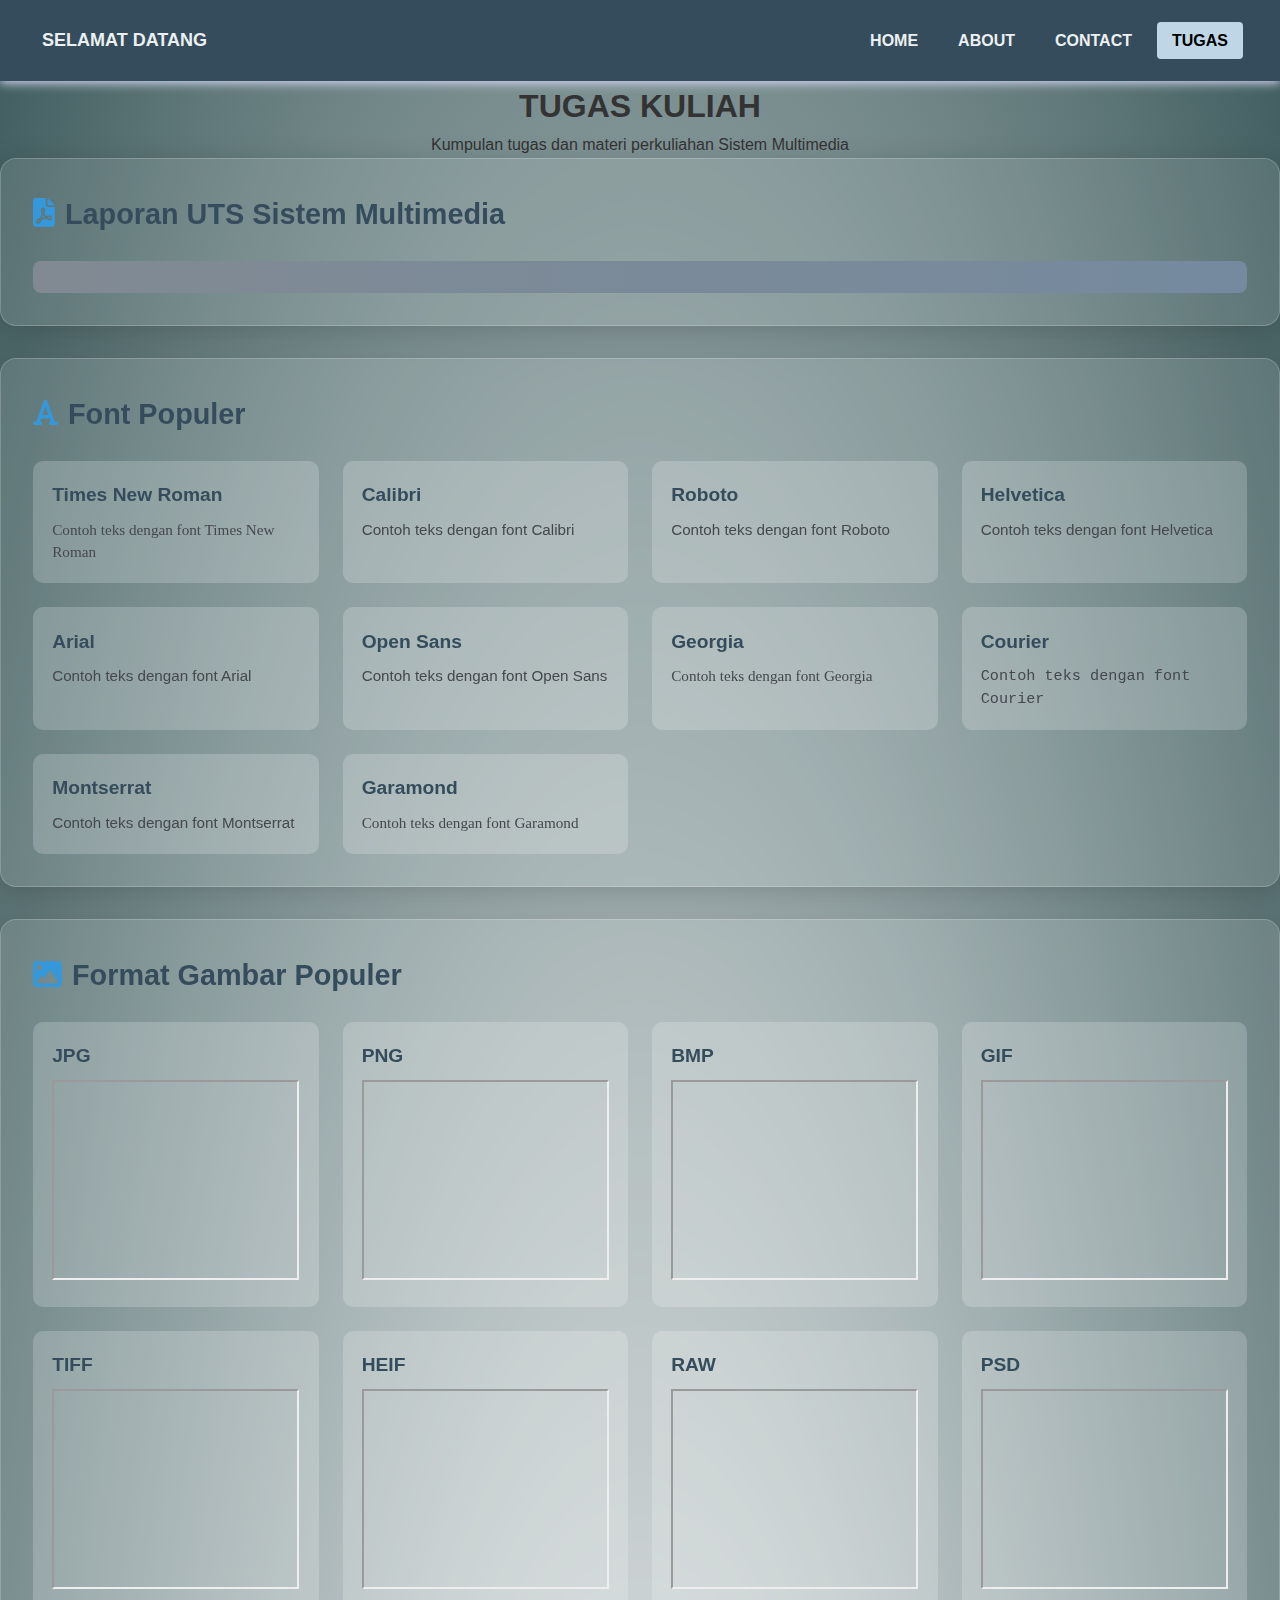
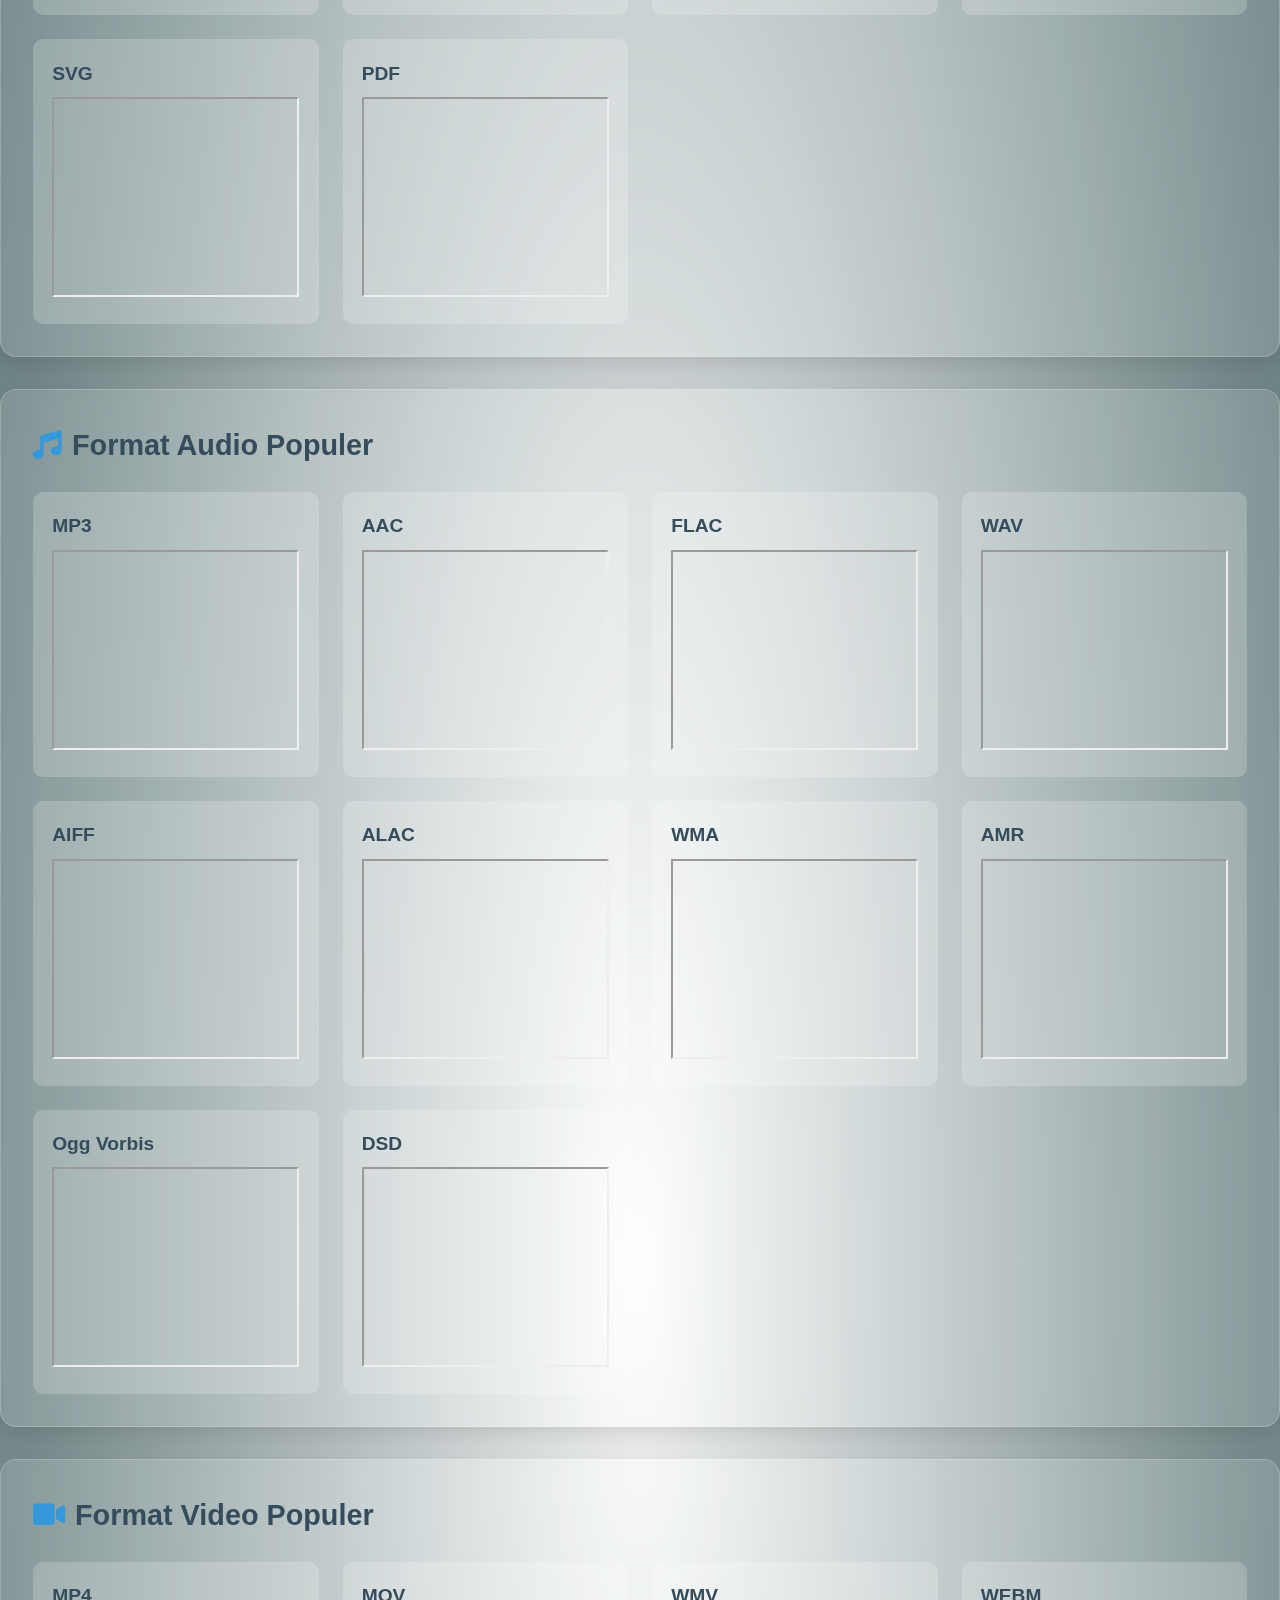
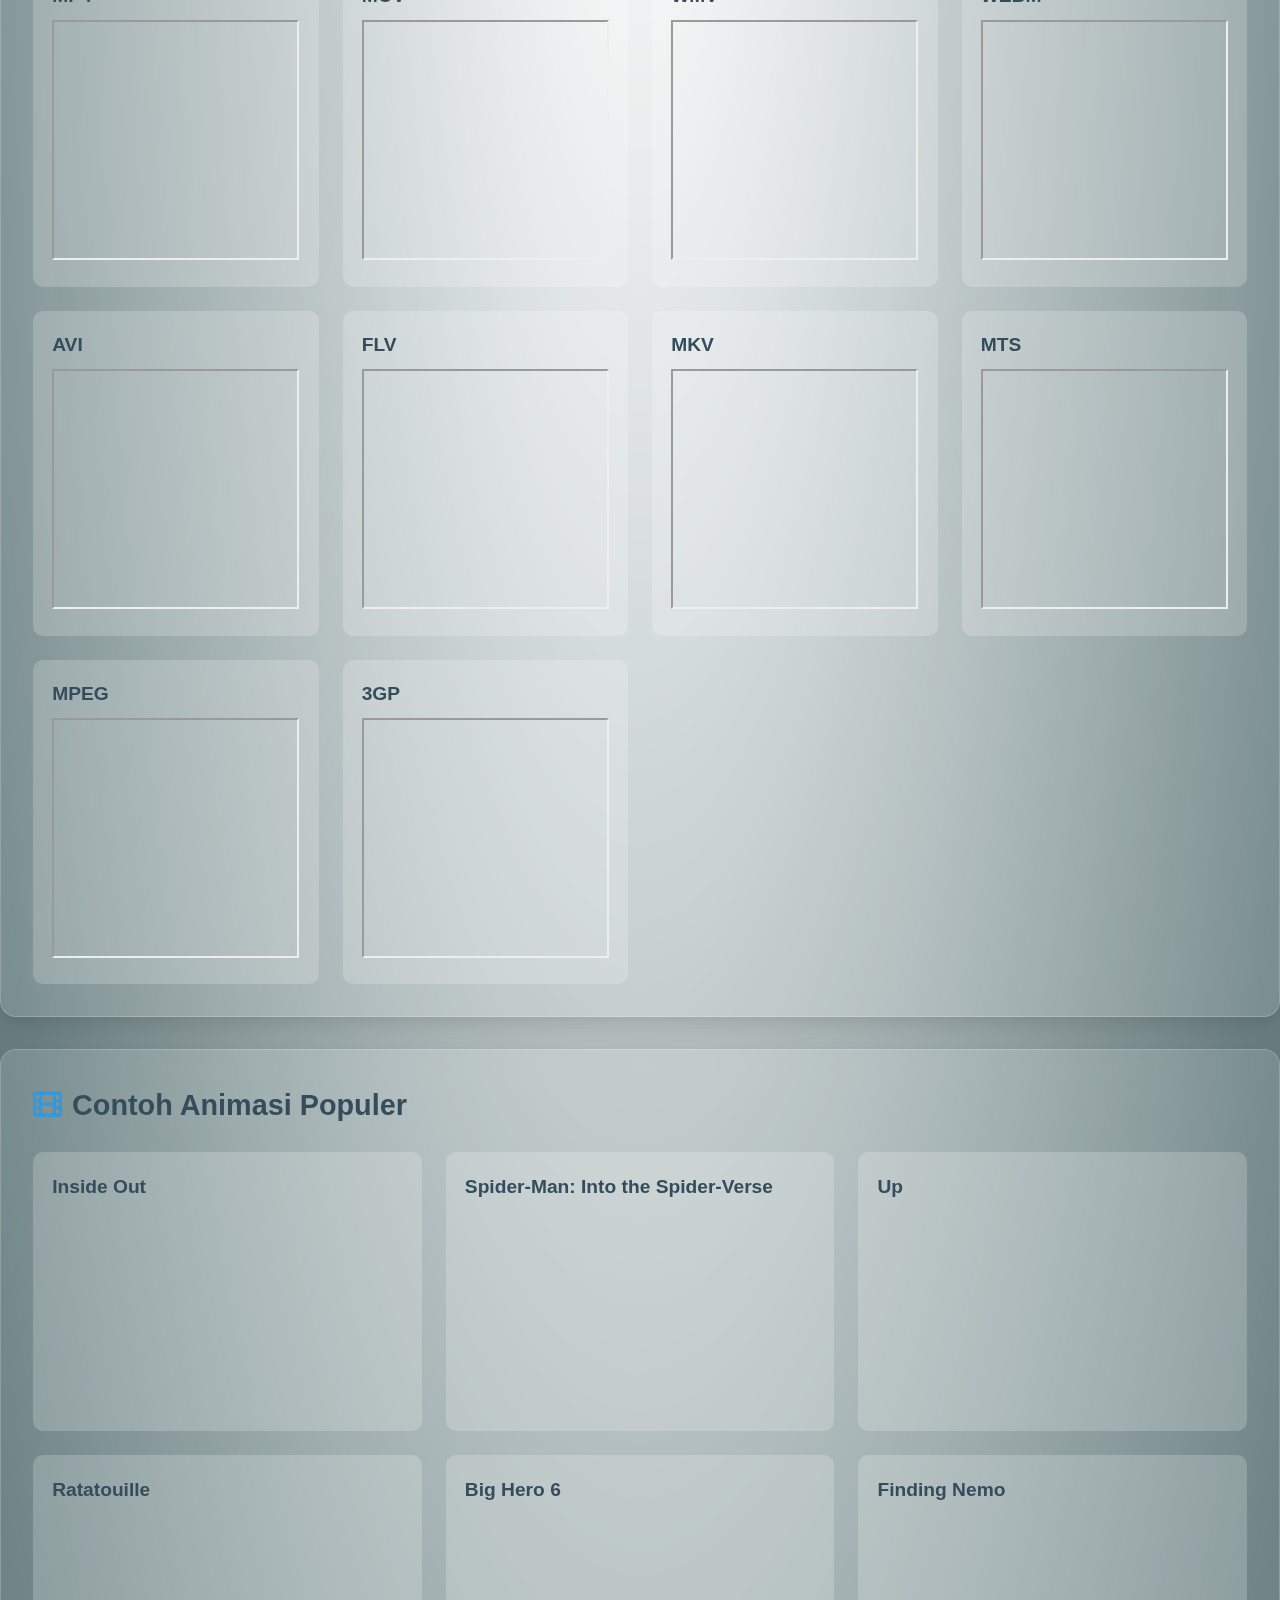
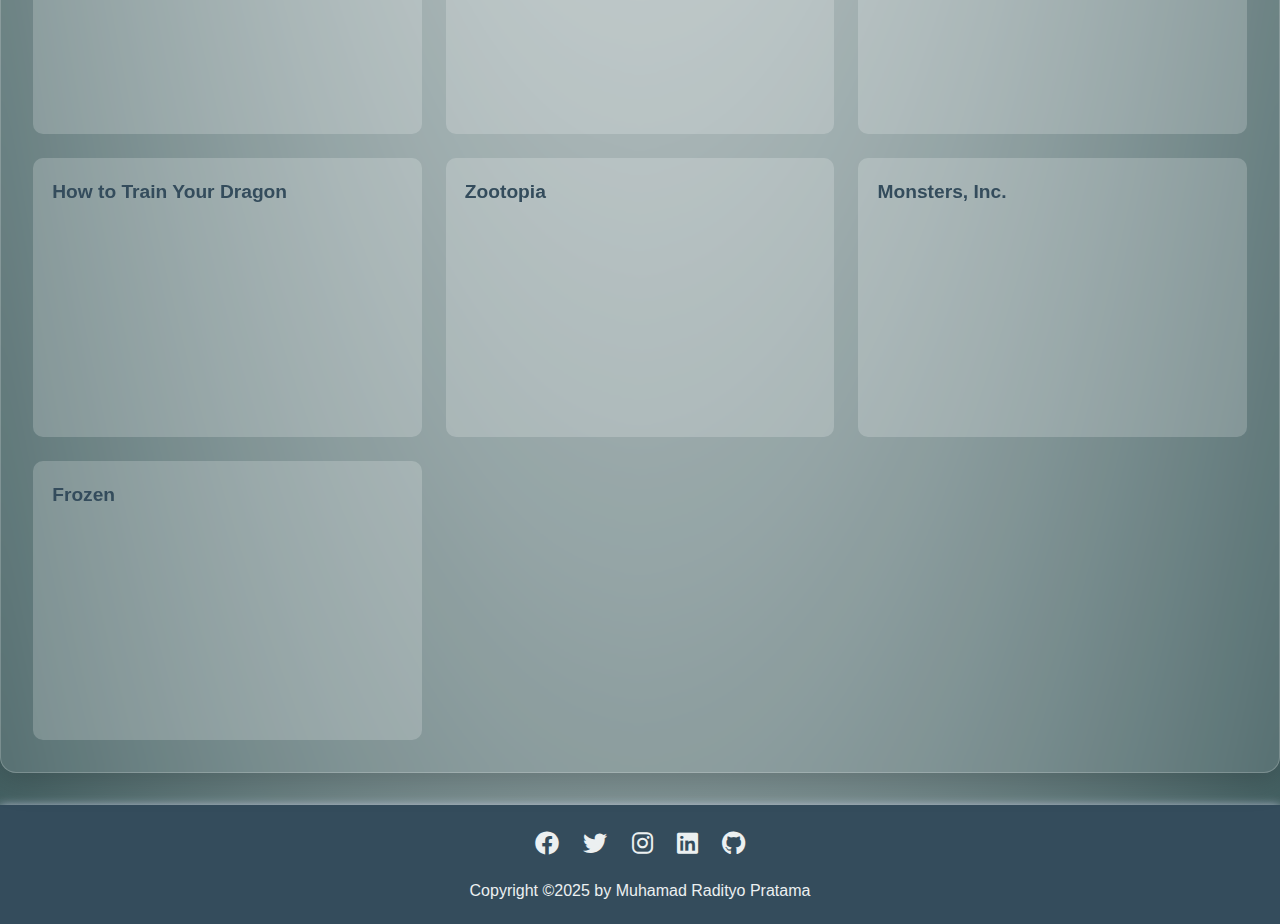
<file: index.html>
<!DOCTYPE html>
<html lang="en">

<head>
    <meta charset="UTF-8">
    <meta name="viewport" content="width=device-width, initial-scale=1.0">
    <title>Muhamad Radityo Pratama - Tugas</title>
    <link rel="stylesheet" href="style1.css">
    <link rel="stylesheet" href="https://cdnjs.cloudflare.com/ajax/libs/font-awesome/6.0.0-beta3/css/all.min.css">
    <link href="https://fonts.googleapis.com/css2?family=Poppins:wght@300;400;500;600;700&display=swap"
        rel="stylesheet">
</head>

<body>
    <!-- NAVBAR -->
    <nav>
        <div>
            <p>SELAMAT DATANG</p>
        </div>
        <ul>
            <li>
                <a href="index.html">HOME</a>
            </li>
            <li>
                <a href="about.html">ABOUT</a>
            </li>
            <li>
                <a href="contact.html">CONTACT</a>
            </li>
            <li>
                <a class="active" href="tugas.html">TUGAS</a>
            </li>
        </ul>
    </nav>

    <!-- CONTENT TUGAS -->
    <main class="main-content">
        <section class="hero-section">
            <div class="hero-text">
                <h1 class="gradient-text">TUGAS KULIAH</h1>
                <p class="subtitle">Kumpulan tugas dan materi perkuliahan Sistem Multimedia</p>
            </div>
        </section>

        <section class="pdf-section">
            <div class="glass-card">
                <h2><i class="fas fa-file-pdf"></i> Laporan UTS Sistem Multimedia</h2>
                <div class="pdf-container">
                    <a href="repo.html" target="_blank">

                    </a>
                </div>
            </div>

            <!-- Font Section -->
            <div class="glass-card">
                <h2><i class="fas fa-font"></i> Font Populer</h2>
                <div class="content-grid">
                    <div class="content-item">
                        <h3>Times New Roman</h3>
                        <p style="font-family: 'Times New Roman', serif;">Contoh teks dengan font Times New Roman</p>
                    </div>
                    <div class="content-item">
                        <h3>Calibri</h3>
                        <p style="font-family: Calibri, sans-serif;">Contoh teks dengan font Calibri</p>
                    </div>
                    <div class="content-item">
                        <h3>Roboto</h3>
                        <p style="font-family: 'Roboto', sans-serif;">Contoh teks dengan font Roboto</p>
                    </div>
                    <div class="content-item">
                        <h3>Helvetica</h3>
                        <p style="font-family: 'Helvetica', sans-serif;">Contoh teks dengan font Helvetica</p>
                    </div>
                    <div class="content-item">
                        <h3>Arial</h3>
                        <p style="font-family: Arial, sans-serif;">Contoh teks dengan font Arial</p>
                    </div>
                    <div class="content-item">
                        <h3>Open Sans</h3>
                        <p style="font-family: 'Open Sans', sans-serif;">Contoh teks dengan font Open Sans</p>
                    </div>
                    <div class="content-item">
                        <h3>Georgia</h3>
                        <p style="font-family: Georgia, serif;">Contoh teks dengan font Georgia</p>
                    </div>
                    <div class="content-item">
                        <h3>Courier</h3>
                        <p style="font-family: 'Courier New', monospace;">Contoh teks dengan font Courier</p>
                    </div>
                    <div class="content-item">
                        <h3>Montserrat</h3>
                        <p style="font-family: 'Montserrat', sans-serif;">Contoh teks dengan font Montserrat</p>
                    </div>
                    <div class="content-item">
                        <h3>Garamond</h3>
                        <p style="font-family: 'Garamond', serif;">Contoh teks dengan font Garamond</p>
                    </div>
                </div>
            </div>


            <!--Gambar section-->

            <div class="glass-card">
                <h2><i class="fas fa-image"></i> Format Gambar Populer</h2>
                <div class="content-grid">
                    <div class="content-item">
                        <h3>JPG</h3>
                        <iframe src="https://drive.google.com/file/d/1p7UaiTvfxj9oQc2V8dy3f-fFqSsCrAS0/preview"
                            width="100%" height="200" allow="autoplay"></iframe>
                    </div>
                    <div class="content-item">
                        <h3>PNG</h3>
                        <iframe src="https://drive.google.com/file/d/11HUMRNZurBcZZ9e-BFwDJGsdsapnO9Ql/preview"
                            width="100%" height="200" allow="autoplay"></iframe>
                    </div>
                    <div class="content-item">
                        <h3>BMP</h3>
                        <iframe src="https://drive.google.com/file/d/1nG48VQXC39H83JK9Nh0TUO3t3zd85nPQ/preview"
                            width="100%" height="200" allow="autoplay"></iframe>
                    </div>
                    <div class="content-item">
                        <h3>GIF</h3>
                        <iframe src="https://drive.google.com/file/d/1AaPFoPtLkbfspb7EzNqBShRLZyhDdNbg/preview"
                            width="100%" height="200" allow="autoplay"></iframe>
                    </div>
                    <div class="content-item">
                        <h3>TIFF</h3>
                        <iframe src="https://drive.google.com/file/d/1IDZNoW2ZdYyuA-qB9trtLAXpuaS9zH_K/preview"
                            width="100%" height="200" allow="autoplay"></iframe>
                    </div>
                    <div class="content-item">
                        <h3>HEIF</h3>
                        <iframe src="https://drive.google.com/file/d/1RW3rW2_xoXwoDVMP9-LIXYaPp5oVkxFK/preview"
                            width="100%" height="200" allow="autoplay"></iframe>
                    </div>
                    <div class="content-item">
                        <h3>RAW</h3>
                        <iframe src="https://drive.google.com/file/d/1kwsgcnNCMduzGOsrBouBVP-MjlGuuegy/preview"
                            width="100%" height="200" allow="autoplay"></iframe>
                    </div>
                    <div class="content-item">
                        <h3>PSD</h3>
                        <iframe src="https://drive.google.com/file/d/1Bv7tCQcA7bqUwWAeDrbVZTFyEtJG1max/preview"
                            width="100%" height="200" allow="autoplay"></iframe>
                    </div>
                    <div class="content-item">
                        <h3>SVG</h3>
                        <iframe src="https://drive.google.com/file/d/1trq49haxrbO5vx5_DLXNQb_nBHiUvgfA/preview"
                            width="100%" height="200" allow="autoplay"></iframe>
                    </div>
                    <div class="content-item">
                        <h3>PDF</h3>
                        <iframe src="" width="100%" height="200" allow="autoplay"></iframe>
                    </div>
                </div>
            </div>


            <!-- Audio Section -->
            <div class="glass-card">
                <h2><i class="fas fa-music"></i> Format Audio Populer</h2>
                <div class="content-grid">
                    <div class="content-item">
                        <h3>MP3</h3>
                        <iframe src="https://drive.google.com/file/d/1ocpzkBwz-0IUI5czGYivGGFbv7mEJdkc/preview"
                            width="100%" height="200" allow="autoplay"></iframe>
                    </div>
                    <div class="content-item">
                        <h3>AAC</h3>
                        <iframe src="https://drive.google.com/file/d/155c8LVtkEs5FxIu2IRPRqhdZlebfg9X_/preview"
                            width="100%" height="200" allow="autoplay"></iframe>
                    </div>
                    <div class="content-item">
                        <h3>FLAC</h3>
                        <iframe src="https://drive.google.com/file/d/1oJtmMn0Nu8Dywh12YJ57FcwwLSvhom1e/preview"
                            width="100%" height="200" allow="autoplay"></iframe>
                    </div>
                    <div class="content-item">
                        <h3>WAV</h3>
                        <iframe src="https://drive.google.com/file/d/1zVSnIyYNnokwc82XlDJE8oEpnBxJZ3MZ/preview"
                            width="100%" height="200" allow="autoplay"></iframe>
                    </div>
                    <div class="content-item">
                        <h3>AIFF</h3>
                        <iframe src="https://drive.google.com/file/d/1Ltb_Wg5P8nW1nqxI_vtBCD1ckcNj6era/preview"
                            width="100%" height="200" allow="autoplay"></iframe>
                    </div>
                    <div class="content-item">
                        <h3>ALAC</h3>
                        <iframe src="https://drive.google.com/file/d/1Mu9tmY4vdRT2pDt4yS1TUVDemagxBoTl/preview"
                            width="100%" height="200" allow="autoplay"></iframe>
                    </div>
                    <div class="content-item">
                        <h3>WMA</h3>
                        <iframe src="https://drive.google.com/file/d/1zdpeufUk2zDjsVdgYw2k96hCI22LVCGg/preview"
                            width="100%" height="200" allow="autoplay"></iframe>
                    </div>
                    <div class="content-item">
                        <h3>AMR</h3>
                        <iframe src="https://drive.google.com/file/d/1eZJyKEeFFQJPxhYFVjJko9qXBBoeizlL/preview"
                            width="100%" height="200" allow="autoplay"></iframe>
                    </div>
                    <div class="content-item">
                        <h3>Ogg Vorbis</h3>
                        <iframe src="https://drive.google.com/file/d/1uREmQ3bU4HPj6s0uGLWCpC7dFxnQmu74/preview"
                            width="100%" height="200" allow="autoplay"></iframe>
                    </div>
                    <div class="content-item">
                        <h3>DSD</h3>
                        <iframe src="https://drive.google.com/file/d/1gi6nk6i-tUqSiklvz9CMTEO_9I5gQ6rt/preview"
                            width="100%" height="200" allow="autoplay"></iframe>
                    </div>
                </div>
            </div>

            <!-- Video Section -->
            <div class="glass-card">
                <h2><i class="fas fa-video"></i> Format Video Populer</h2>
                <div class="content-grid">
                    <div class="content-item">
                        <h3>MP4</h3>
                        <iframe src="https://drive.google.com/file/d/1degiiPr084IzTg5EwvAZG13Q8cQHnPVp/preview"
                            width="100%" height="240" allow="autoplay"></iframe>
                    </div>
                    <div class="content-item">
                        <h3>MOV</h3>
                        <iframe src="https://drive.google.com/file/d/1bzDBzfZK600-DaJvFmDSliwqH3Bn2RHA/preview"
                            width="100%" height="240" allow="autoplay"></iframe>
                    </div>
                    <div class="content-item">
                        <h3>WMV</h3>
                        <iframe src="https://drive.google.com/file/d/1u3JT3l-sXkP52v1edRfmkkfjMu1rgvhm/preview"
                            width="100%" height="240" allow="autoplay"></iframe>
                    </div>
                    <div class="content-item">
                        <h3>WEBM</h3>
                        <iframe src="https://drive.google.com/file/d/1tc7EkChY-gnHp-WQaNMtoj664kZK4lR6/preview"
                            width="100%" height="240" allow="autoplay"></iframe>
                    </div>
                    <div class="content-item">
                        <h3>AVI</h3>
                        <iframe src="https://drive.google.com/file/d/1Gy__Lf6ONnW2Em_PjZGwARnGmTNGbD0V/preview"
                            width="100%" height="240" allow="autoplay"></iframe>
                    </div>
                    <div class="content-item">
                        <h3>FLV</h3>
                        <iframe src="https://drive.google.com/file/d/1Km5XQrMGVFosI6j0riQianywRPWGSERb/preview"
                            width="100%" height="240" allow="autoplay"></iframe>
                    </div>
                    <div class="content-item">
                        <h3>MKV</h3>
                        <iframe src="https://drive.google.com/file/d/1NyMZy463ZOmq3MGRcR8UQTY5BpxnXb0W/preview"
                            width="100%" height="240" allow="autoplay"></iframe>
                    </div>
                    <div class="content-item">
                        <h3>MTS</h3>
                        <iframe src="https://drive.google.com/file/d/1mYg7ZQkfWWl2Q_KW__Hvnb2cDudAPE5S/preview"
                            width="100%" height="240" allow="autoplay"></iframe>
                    </div>
                    <div class="content-item">
                        <h3>MPEG</h3>
                        <iframe src="https://drive.google.com/file/d/12CacPTxyx5XX7HQG5ykCiL1KNPuMU0wg/preview"
                            width="100%" height="240" allow="autoplay"></iframe>
                    </div>
                    <div class="content-item">
                        <h3>3GP</h3>
                        <iframe src="https://drive.google.com/file/d/12CacPTxyx5XX7HQG5ykCiL1KNPuMU0wg/preview"
                            width="100%" height="240" allow="autoplay"></iframe>
                    </div>
                </div>
            </div>

            <!-- Animation Section -->
            <div class="glass-card">
                <h2><i class="fas fa-film"></i> Contoh Animasi Populer</h2>
                <div class="video-grid">
                    <div class="video-item">
                        <h3>Inside Out</h3>
                        <div class="video-container">
                            <iframe width="100%" height="315" src="https://www.youtube.com/embed/yRUAzGQ3nSY"
                                frameborder="0" allowfullscreen></iframe>
                        </div>
                    </div>
                    <div class="video-item">
                        <h3>Spider-Man: Into the Spider-Verse</h3>
                        <div class="video-container">
                            <iframe width="100%" height="315" src="https://www.youtube.com/embed/g4Hbz2jLxvQ"
                                frameborder="0" allowfullscreen></iframe>
                        </div>
                    </div>
                    <div class="video-item">
                        <h3>Up</h3>
                        <div class="video-container">
                            <iframe width="100%" height="315" src="https://www.youtube.com/embed/qas5lWp7_R0"
                                frameborder="0" allowfullscreen></iframe>
                        </div>
                    </div>
                    <div class="video-item">
                        <h3>Ratatouille</h3>
                        <div class="video-container">
                            <iframe width="100%" height="315" src="https://www.youtube.com/embed/NgsQ8mVkN8w"
                                frameborder="0" allowfullscreen></iframe>
                        </div>
                    </div>
                    <div class="video-item">
                        <h3>Big Hero 6</h3>
                        <div class="video-container">
                            <iframe width="100%" height="315" src="https://www.youtube.com/embed/z3biFxZIJOQ"
                                frameborder="0" allowfullscreen></iframe>
                        </div>
                    </div>
                    <div class="video-item">
                        <h3>Finding Nemo</h3>
                        <div class="video-container">
                            <iframe width="100%" height="315" src="https://www.youtube.com/embed/2zLkasScy7A"
                                frameborder="0" allowfullscreen></iframe>
                        </div>
                    </div>
                    <div class="video-item">
                        <h3>How to Train Your Dragon</h3>
                        <div class="video-container">
                            <iframe width="100%" height="315" src="https://www.youtube.com/embed/oKiYuIsPxYk"
                                frameborder="0" allowfullscreen></iframe>
                        </div>
                    </div>
                    <div class="video-item">
                        <h3>Zootopia</h3>
                        <div class="video-container">
                            <iframe width="100%" height="315" src="https://www.youtube.com/embed/jWM0ct-OLsM"
                                frameborder="0" allowfullscreen></iframe>
                        </div>
                    </div>
                    <div class="video-item">
                        <h3>Monsters, Inc.</h3>
                        <div class="video-container">
                            <iframe width="100%" height="315" src="https://www.youtube.com/embed/QxrQ6BaijAY"
                                frameborder="0" allowfullscreen></iframe>
                        </div>
                    </div>
                    <div class="video-item">
                        <h3>Frozen</h3>
                        <div class="video-container">
                            <iframe width="100%" height="315" src="https://www.youtube.com/embed/TbQm5doF_Uc"
                                frameborder="0" allowfullscreen></iframe>
                        </div>
                    </div>
                </div>
            </div>
        </section>
    </main>

    <!-- FOOTER -->
    <footer>
        <div class="social-links">
            <a href="#"><i class="fab fa-facebook"></i></a>
            <a href="#"><i class="fab fa-twitter"></i></a>
            <a href="#"><i class="fab fa-instagram"></i></a>
            <a href="#"><i class="fab fa-linkedin"></i></a>
            <a href="#"><i class="fab fa-github"></i></a>
        </div>
        <p>Copyright &copy;2025 by Muhamad Radityo Pratama</p>
    </footer>
</body>

</html
</file>
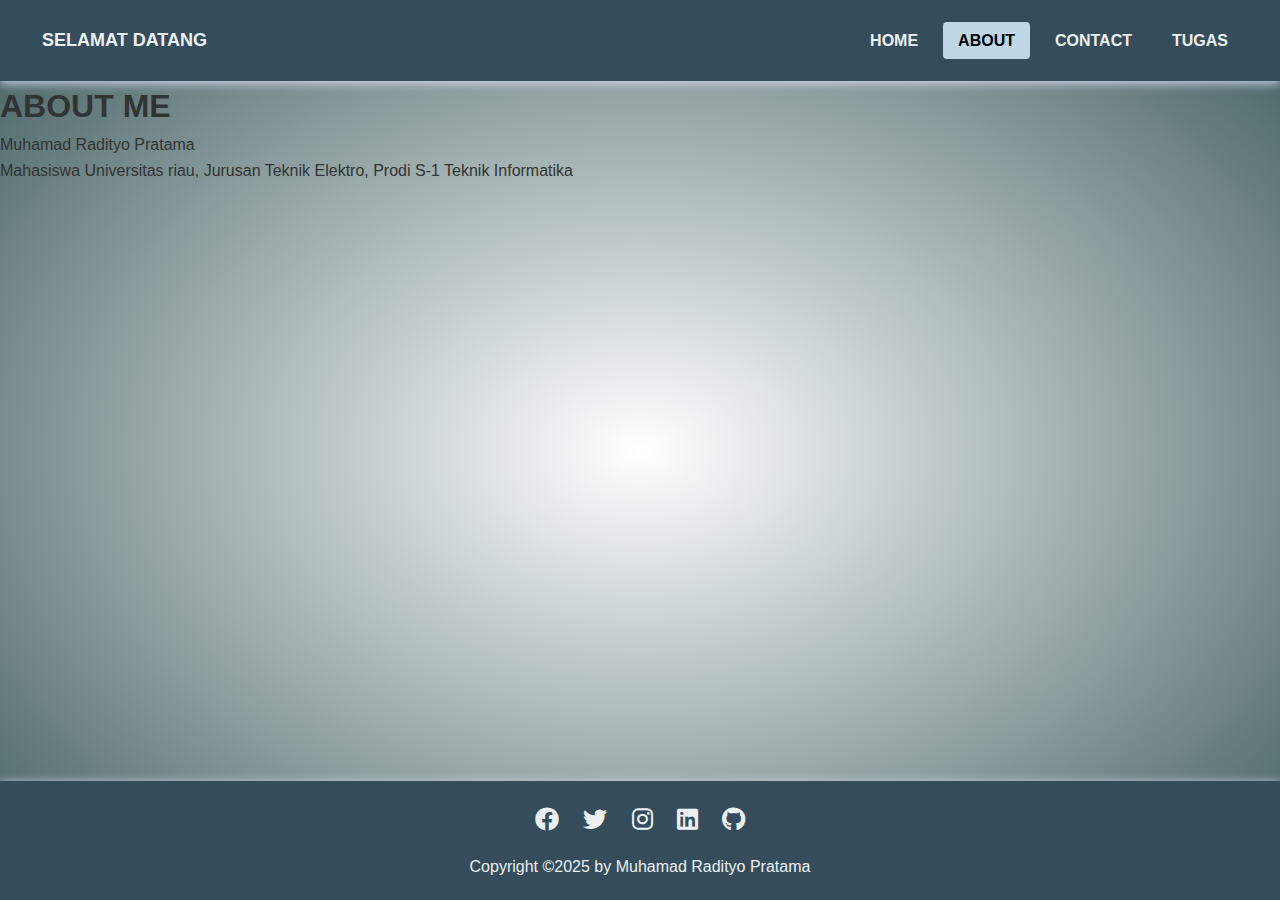
<file: about.html>
<!DOCTYPE html>
<html lang="en">
<head>
    <meta charset="UTF-8">
    <meta name="viewport" content="width=device-width, initial-scale=1.0">
    <title>Muhamad Radityo Pratama</title>
    <link rel="stylesheet" href="style1.css">
    <link rel="stylesheet" href="https://cdnjs.cloudflare.com/ajax/libs/font-awesome/6.0.0-beta3/css/all.min.css">
</head>
<body>
    <!-- NAVBAR -->
    <nav>
        <div>
            <p>SELAMAT DATANG</p>
        </div>
        <ul>
            <li>
                <a href="index.html">HOME</a>
            </li>    
            <li>
                <a class="active" href="#">ABOUT</a>
            </li>    
            <li>
                <a href="contact.html">CONTACT</a>
            </li>    
            <li>
                <a href="tugas.html">TUGAS</a>
            </li>
        </ul>
    </nav>
    <!-- CONTENT ABOUT -->
    <div class="content-about">
        <h1> ABOUT ME</h1>
        <p>Muhamad Radityo Pratama <br>Mahasiswa Universitas riau, Jurusan Teknik Elektro, Prodi S-1 Teknik Informatika</p>
    </div>    
    <!-- footer -->
    <footer>
        <div class="social-links">
            <a href="#"><i class="fab fa-facebook"></i></a>
            <a href="#"><i class="fab fa-twitter"></i></a>
            <a href="#"><i class="fab fa-instagram"></i></a>
            <a href="#"><i class="fab fa-linkedin"></i></a>
            <a href="#"><i class="fab fa-github"></i></a>
        </div>
        <p>Copyright &copy;2025 by Muhamad Radityo Pratama</p>
    </footer> 
</html>
</file>
<file: style1.css>
*, html {
    margin: 0;
    padding: 0;
    box-sizing: border-box;
}

body {
    background-image: radial-gradient(#ffffff, #405d5f);
    display: flex;
    flex-direction: column;
    min-height: 100vh;
    margin: 0;
    font-family: 'Segoe UI', Tahoma, Geneva, Verdana, sans-serif;
    color: #333;
    line-height: 1.6;
}

nav {
    background-color: #344c5c;
    justify-content: space-between;
    display: flex;
    padding: 1rem 2rem;
    box-shadow: 0 2px 10px rgb(214, 217, 243);
}

nav ul {
    display: flex;
    align-items: center;
    list-style-type: none;
}

@keyframes fade {
    0% { opacity: 0; transform: translateX(-30%); }
    100% { opacity: 1; transform: translateX(0); }
}

nav div p {
    font-weight: 650;
    font-family: Arial, Helvetica, sans-serif;
    padding: 5px;
    margin: 5px;
    font-size: 18px;
    animation: fade 1s ease-in-out;
    color: #ecf0f1;
}

nav ul li a {
    font-weight: 650;
    font-family: Arial, Helvetica, sans-serif;
    text-decoration: none;
    padding: 10px 15px;
    margin: 5px;
    font-size: 16px;
    color: #ecf0f1;
    border-radius: 4px;
    transition: all 0.3s ease;
}

nav ul li a.active {
    background-color: #bed6e5;
    color: rgb(0, 0, 0);
}

nav ul li a:hover {
    background-color: #1a273680;
    transition: .3s ease-in-out;
    border-radius: 4px;
}

/* CONTENT TUGAS */
/* Existing styles remain the same until .glass-card */

/* Glass Card Styles */

.hero-text{
    text-align: center;
}
.glass-card {
    background: rgba(255, 255, 255, 0.1);
    backdrop-filter: blur(10px);
    -webkit-backdrop-filter: blur(10px);
    border-radius: 16px;
    border: 1px solid rgba(255, 255, 255, 0.2);
    box-shadow: 0 8px 32px 0 rgba(0, 0, 0, 0.2);
    padding: 2rem;
    transition: all 0.3s ease;
    margin-bottom: 2rem;
    color: #333;
}

.glass-card:hover {
    transform: translateY(-5px);
    box-shadow: 0 12px 40px 0 rgba(0, 0, 0, 0.3);
}

.glass-card h2 {
    font-size: 1.8rem;
    margin-bottom: 1.5rem;
    color: #344c5c;
    display: flex;
    align-items: center;
    gap: 10px;
}

.glass-card h2 i {
    color: #3498db;
}

/* Content Grid Styles */
.content-grid {
    display: grid;
    grid-template-columns: repeat(auto-fill, minmax(250px, 1fr));
    gap: 1.5rem;
}

.content-item {
    background: rgba(255, 255, 255, 0.2);
    border-radius: 10px;
    padding: 1.2rem;
    transition: all 0.3s ease;
}

.content-item:hover {
    background: rgba(255, 255, 255, 0.3);
    transform: translateY(-3px);
}

.content-item h3 {
    color: #344c5c;
    margin-bottom: 0.5rem;
    font-size: 1.2rem;
}

.content-item p {
    color: #45484d;
    font-size: 0.95rem;
    line-height: 1.5;
}

/* Video Grid Styles */
.video-grid {
    display: grid;
    grid-template-columns: repeat(auto-fill, minmax(300px, 1fr));
    gap: 1.5rem;
}

.video-item {
    background: rgba(255, 255, 255, 0.2);
    border-radius: 10px;
    padding: 1.2rem;
    transition: all 0.3s ease;
}

.video-item:hover {
    background: rgba(255, 255, 255, 0.3);
    transform: translateY(-3px);
}

.video-item h3 {
    color: #344c5c;
    margin-bottom: 0.8rem;
    font-size: 1.2rem;
}

.video-container {
    position: relative;
    padding-bottom: 56.25%; /* 16:9 Aspect Ratio */
    height: 0;
    overflow: hidden;
    border-radius: 8px;
}

.video-container iframe {
    position: absolute;
    top: 0;
    left: 0;
    width: 100%;
    height: 100%;
    border: none;
}

.pdf-container a {
    display: flex;
    align-items: center;
    justify-content: space-between;
    text-decoration: none;
    color: #f8fafc;
    font-size: 1.1rem;
    font-weight: 500;
    padding: 1rem 1.5rem;
    border-radius: 8px;
    background: linear-gradient(90deg, rgb(129, 138, 147) 0%, rgb(117, 138, 159) 100%);
    transition: all 0.3s ease;
}

.pdf-container a:hover {
    background: linear-gradient(90deg, rgb(117, 138, 159) 0%, rgb(129, 138, 147) 100%);
    transform: translateY(-2px);
}

.pdf-container a i {
    margin-left: 0.5rem;
}

/* Responsive Adjustments */
@media (max-width: 768px) {
    .content-grid {
        grid-template-columns: 1fr;
    }
    
    .video-grid {
        grid-template-columns: 1fr;
    }
    
    .glass-card h2 {
        font-size: 1.5rem;
    }
    
    .content-item h3, .video-item h3 {
        font-size: 1.1rem;
    }
}

/* Rest of your existing CSS remains the same */
/* FOOTER */
footer {
    margin-top: auto;
    text-align: center;
    padding: 20px;
    background-color: #344c5c;
    color: #ecf0f1;
    box-shadow: 0 2px 10px rgb(214, 217, 243);
}

.social-links {
    margin-bottom: 15px;
}

.social-links a {
    color: #ecf0f1;
    margin: 0 10px;
    font-size: 1.5rem;
    transition: all 0.3s ease;
}

.social-links a:hover {
    color: #3498db;
    transform: translateY(-3px);
}

/* Animations */
@keyframes fadeIn {
    0% { opacity: 0; transform: translateY(-30%); }
    100% { opacity: 1; transform: translateY(0); }
}

/* Responsive Design */
@media (max-width: 768px) {
    nav {
        flex-direction: column;
        padding: 1rem;
    }
    
    nav ul {
        margin-top: 10px;
        flex-wrap: wrap;
        justify-content: center;
    }
    
    .content-tugas {
        margin: 30px auto;
    }
    
    .content-tugas h1 {
        font-size: 2rem;
    }
}
</file>
